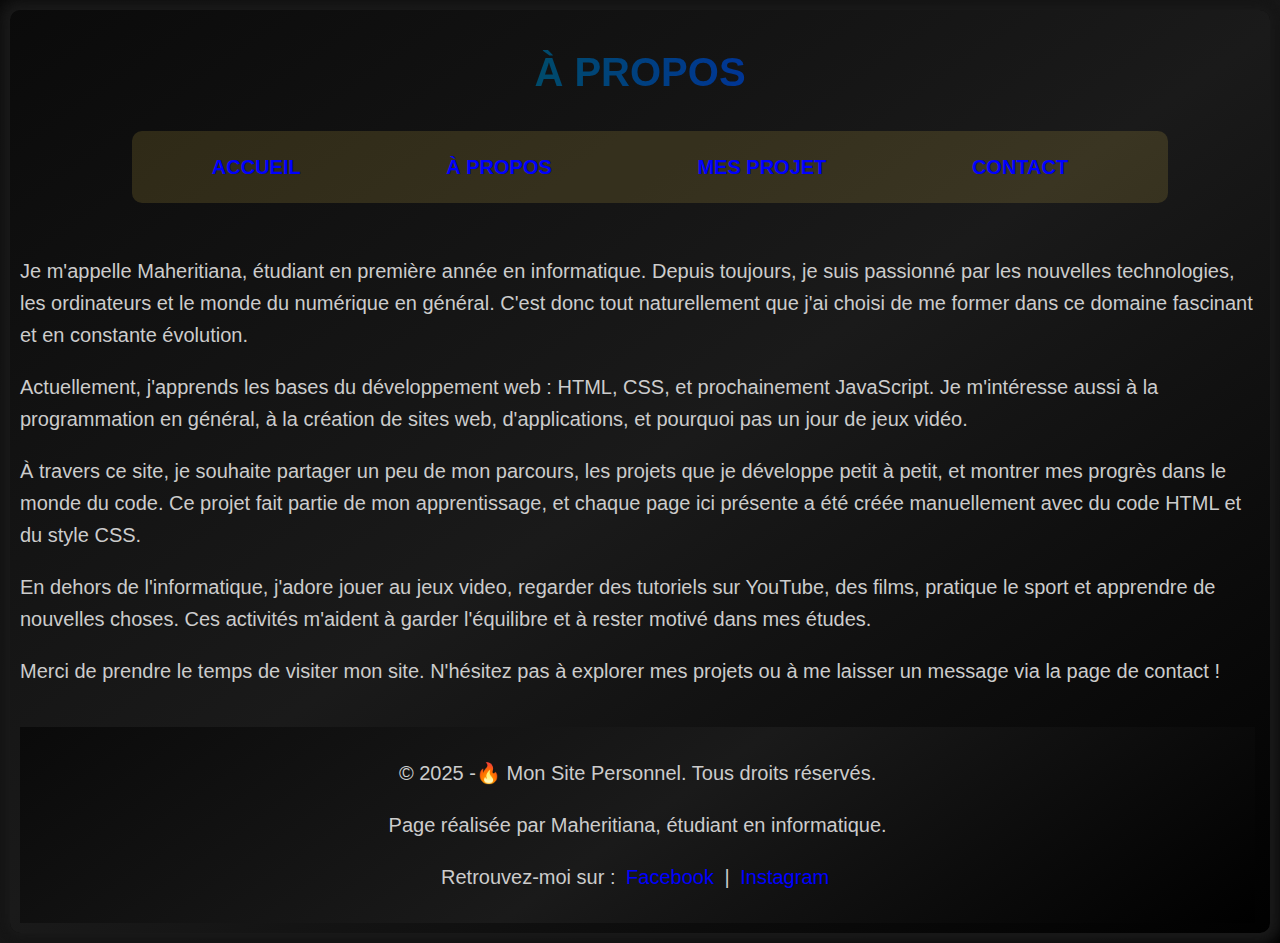
<file: apropos.html>
<!DOCTYPE html>
<html lang="en">

<head>
  <meta charset="UTF-8">
  <meta name="viewport" content="width=device-width, initial-scale=1.0">
  <title>A propos</title>
  <link rel="stylesheet" href="pro.css">
</head>

<body>
  <h1 class="h1">À PROPOS</h1>
  <div class="table">
  <nav>
    <a class="acc" href="index.html">Accueil</a>
    <a class="apro" href="apropos.html">À propos</a>
    <a class="proj" href="projet.html">Mes projet</a>
    <a class="cont" href="contacte.html">Contact</a>
  </nav><br>
  </div>
  <p>Je m'appelle Maheritiana, étudiant en première année en informatique.
    Depuis toujours, je suis passionné par les nouvelles technologies, les ordinateurs et le monde du numérique en
    général.
    C'est donc tout naturellement que j'ai choisi de me former dans ce domaine fascinant et en constante évolution.</p>
  <p>Actuellement, j'apprends les bases du développement web : HTML, CSS, et prochainement JavaScript.
    Je m'intéresse aussi à la programmation en général, à la création de sites web, d'applications, et pourquoi pas un
    jour de jeux vidéo.</p>
  <p>À travers ce site, je souhaite partager un peu de mon parcours, les projets que je développe petit à petit,
    et montrer mes progrès dans le monde du code. Ce projet fait partie de mon apprentissage, et chaque page ici
    présente a été créée manuellement avec du code HTML et du style CSS.</p>
  <p>En dehors de l'informatique, j'adore jouer au jeux video, regarder des tutoriels sur YouTube, des films, pratique
    le sport et apprendre de nouvelles choses. Ces activités m'aident à garder l'équilibre et à rester motivé dans mes
    études.</p>
  <p>Merci de prendre le temps de visiter mon site. N'hésitez pas à explorer mes projets ou à me laisser un message via
    la page de contact !</p>
  <footer>
    <p>&copy; 2025 -🔥 Mon Site Personnel. Tous droits réservés.</p>
    <p>Page réalisée par Maheritiana, étudiant en informatique.</p>
    <p>Retrouvez-moi sur :
      <a href="https://www.facebook.com/Maheritina Andrianina" target="_blank">Facebook</a> |
      <a href="https://www.instagram.com/maheritina.andriann" target="_blank">Instagram</a>
    </p>
  </footer>
</body>

</html>
</file>
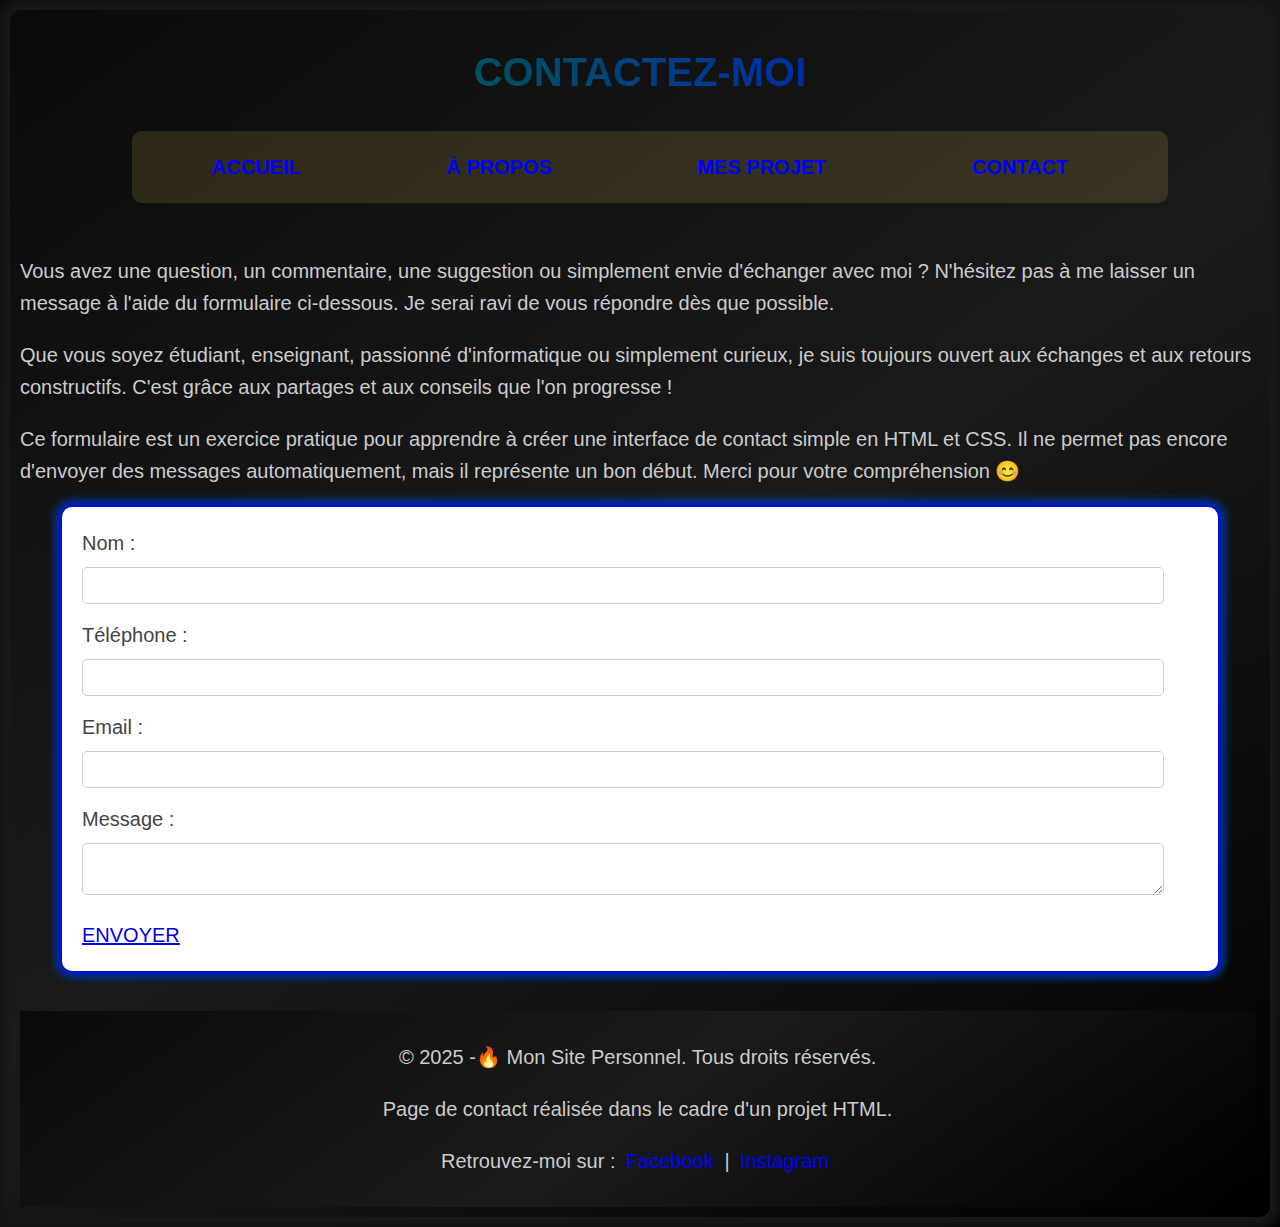
<file: contacte.html>
<!DOCTYPE html>
<html lang="en">

<head>
  <meta charset="UTF-8">
  <meta name="viewport" content="width=device-width, initial-scale=1.0">
  <title>CONTACT</title>
  <link rel="stylesheet" href="pro.css">
</head>

<body>
  <h1 class="h1">CONTACTEZ-MOI</h1>
  <div class="table">
  <nav>
    <a class="acc" href="index.html">Accueil</a>
    <a class="apro" href="apropos.html">À propos</a>
    <a class="proj" href="projet.html">Mes projet</a>
    <a class="cont" href="contacte.html">Contact</a>
  </nav><br>
  </div>
  <p>Vous avez une question, un commentaire, une suggestion ou simplement envie d'échanger avec moi ?
    N'hésitez pas à me laisser un message à l'aide du formulaire ci-dessous.
    Je serai ravi de vous répondre dès que possible.</p>
  <p>Que vous soyez étudiant, enseignant, passionné d'informatique ou simplement curieux,
    je suis toujours ouvert aux échanges et aux retours constructifs.
    C'est grâce aux partages et aux conseils que l'on progresse !</p>
  <p>Ce formulaire est un exercice pratique pour apprendre à créer une interface de contact simple en HTML et CSS.
    Il ne permet pas encore d'envoyer des messages automatiquement, mais il représente un bon début.
    Merci pour votre compréhension 😊</p>
  <div class="inp">
    <form>
      <label for="name">Nom :</label><br>
      <input type="text" id="name" name="name" required><br>
      <label for="name">Téléphone :</label>
      <input type="text" id="name" name="name" required><br>
        <label for="email">Email :</label><br>
        <input type="email" id="email" name="email" required><br>
        <label for="message">Message :</label><br>
        <textarea id="message" name="message" rows="2" required></textarea>
        <a href="mailto:andriarimana213@gmail.com">ENVOYER</a>
    </form>
  <div class="foot">
    <footer>
      <p>&copy; 2025 -🔥 Mon Site Personnel. Tous droits réservés.</p>
      <p>Page de contact réalisée dans le cadre d'un projet HTML.</p>
      <p>Retrouvez-moi sur :
        <a href="https://www.facebook.com/Maheritina Andrianina" target="_blank">Facebook</a> |
        <a href="https://www.instagram.com/maheritina.andriann" target="_blank">Instagram</a>
      </p>
    </footer>
  </div>
</body>

</html>
</file>
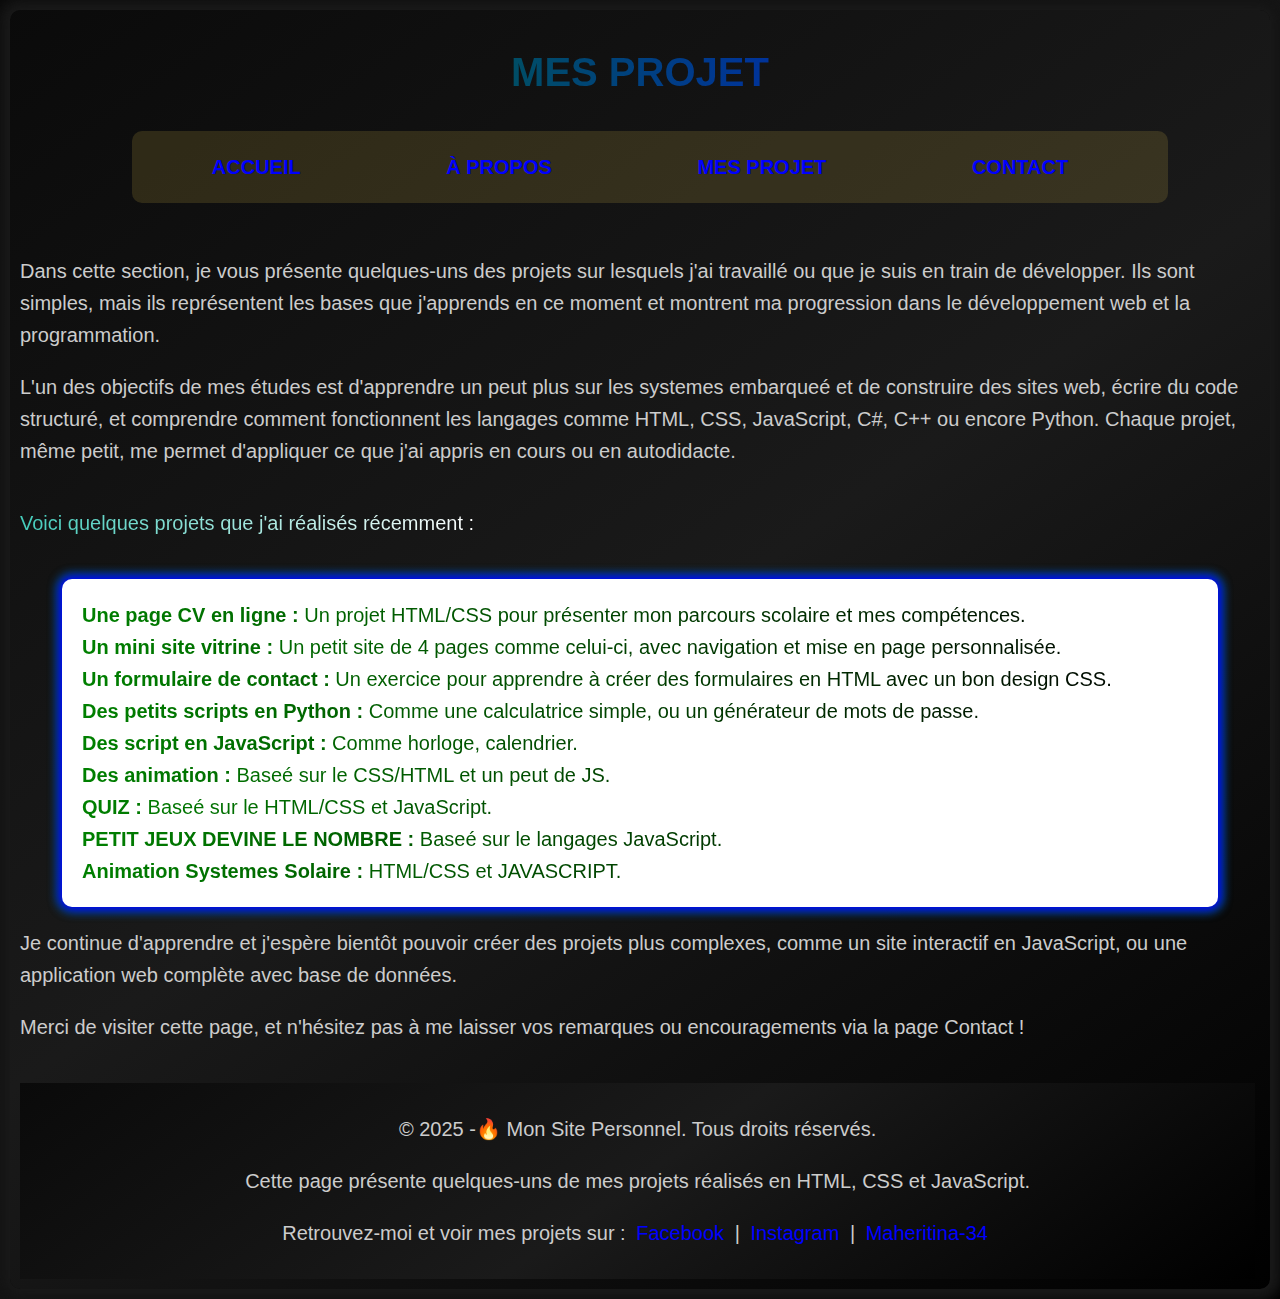
<file: projet.html>
<!DOCTYPE html>
<html lang="en">

<head>
  <meta charset="UTF-8">
  <meta name="viewport" content="width=device-width, initial-scale=1.0">
  <title>PROJET</title>
  <link rel="stylesheet" href="pro.css">
</head>

<body>
  <h1 class="h1">MES PROJET</h1>
  <div class="table">
  <nav>
    <a class="acc" href="index.html">Accueil</a>
    <a class="apro" href="apropos.html">À propos</a>
    <a class="proj" href="projet.html">Mes projet</a>
    <a class="cont" href="contacte.html">Contact</a>
  </nav><br>
  </div>
  <p>Dans cette section, je vous présente quelques-uns des projets sur lesquels j'ai travaillé ou que je suis en train
    de développer.
    Ils sont simples, mais ils représentent les bases que j'apprends en ce moment et montrent ma progression dans le
    développement web et la programmation.</p>
  <p>L'un des objectifs de mes études est d'apprendre un peut plus sur les systemes embarqueé et de construire des sites web, écrire du code structuré,
    et comprendre comment fonctionnent les langages comme HTML, CSS, JavaScript, C#, C++ ou encore Python.
    Chaque projet, même petit, me permet d'appliquer ce que j'ai appris en cours ou en autodidacte.</p>
  <p class="p1">Voici quelques projets que j'ai réalisés récemment :</p>
  <ul>
    <li><strong>Une page CV en ligne :</strong> Un projet HTML/CSS pour présenter mon parcours scolaire et mes
      compétences.</li>
    <li><strong>Un mini site vitrine :</strong> Un petit site de 4 pages comme celui-ci, avec navigation et mise en page
      personnalisée.</li>
    <li><strong>Un formulaire de contact :</strong> Un exercice pour apprendre à créer des formulaires en HTML avec un
      bon design CSS.</li>
    <li><strong>Des petits scripts en Python :</strong> Comme une calculatrice simple, ou un générateur de mots de
      passe.</li>
    <li><strong>Des script en JavaScript :</strong> Comme horloge, calendrier.</li>
    <li><strong>Des animation :</strong> Baseé sur le CSS/HTML et un peut de JS. </li>
    <li><strong>QUIZ :</strong> Baseé sur le HTML/CSS et JavaScript.</li>
    <li><strong>PETIT JEUX DEVINE LE NOMBRE :</strong> Baseé sur le langages JavaScript.</li>
    <li><strong>Animation Systemes Solaire :</strong> HTML/CSS et JAVASCRIPT.</li>
  </ul>
  <p>Je continue d'apprendre et j'espère bientôt pouvoir créer des projets plus complexes,
    comme un site interactif en JavaScript, ou une application web complète avec base de données.</p>
  <p class="pa">Merci de visiter cette page, et n'hésitez pas à me laisser vos remarques ou encouragements via la page
    Contact !
  </p>
  <footer>
    <p>&copy; 2025 -🔥 Mon Site Personnel. Tous droits réservés.</p>
    <p>Cette page présente quelques-uns de mes projets réalisés en HTML, CSS et JavaScript.</p>
    <p>Retrouvez-moi et voir mes projets sur :
      <a href="https://www.facebook.com/Maheritina Andrianina" target="_blank">Facebook</a> |
      <a href="https://www.instagram.com/maheritina.andriann" target="_blank">Instagram</a> |
      <a href="https://github.com/Maheritina-34/Maheritina-34" target="_blank">Maheritina-34</a>
    </p> 
  </footer>
</body>

</html>
</file>
<file: pro.css>
body {
  font-family: Arial, sans-serif;
  background: linear-gradient(145deg, #0a0a0a,#1a1a1a,#000000);
  font-size: 20px;
  margin: 10px;
  padding: 10px;
  line-height: 1.6;
  overflow: scroll;
  border-radius: 10px;
  box-shadow: 0 0 15px 10px #1a1a1a,
              0 0 15px 10px #0a0a0a;
}

h1 {
  color: #333;
  text-align: center;
  margin-top: 20px;
}

p {
  color: #cccccc;
}

.h1 {
  background: linear-gradient(90deg, green, blue, red);
  background-size: 200% auto;
  color: transparent;
  -webkit-background-clip: text;
  animation: wave 10s linear infinite;
}

@keyframes wave {
  0% {
    background-position: 0% center;
  }

  100% {
    background-position: 200% center;
  }
}

nav {
  width: 100%;
  margin: 0 auto;
  background-color: rgba(241, 211, 79, 0.15);
  padding: 10px;
  border-radius: 10px;
}

nav a {
  display: inline-block;
  padding: 10px 70px;
  color: blue;
  text-decoration: none;
  font-weight: bold;
  text-transform: uppercase;
}

nav a:hover {
  text-decoration: underline;
}

.table {
  display: table;
  margin: 0 auto;
}

.acc:hover {
  border-top: 5px solid #4CB;
  background-color: rgba(241, 211, 79, 0.15);
}

.apro:hover {
  border-top: 5px solid #f1dc4F;
  background-color: rgba(64, 200, 130, 0.15);
}

.proj:hover {
  border-top: 5px solid #0000ff;
  background-color: rgba(000, 112, 192, 0.15);
}

.cont:hover {
  border-top: 5px solid #e44d26;
  background-color: rgba(228, 77, 38, 0.15);
}

footer {
  background: linear-gradient(145deg, #0a0a0a,#1a1a1a,#000000);
  color: white;
  text-align: center;
  padding: 10px;
  margin-top: 40px;
  position: relative;
  bottom: 0;
  width: 98%;
}

footer a {
  color: blue;
  text-decoration: none;
  margin: 0 5px;
}

footer a:hover {
  text-decoration: underline;
}

ul {
  width: 90%;
  max-width: 1450px;
  margin: 20px auto;
  color: #444;
  background-color: white;
  padding: 20px;
  border-radius: 10px;
  box-shadow: 0 0 10px 5px blue,
              0 0 10px 5px green;
}

li {
  background: linear-gradient(90deg, green, black, red);
  background-size: 200% auto;
  color: transparent;
  -webkit-background-clip: text;
  animation: wave 10s linear infinite;
}

form {
  width: 90%;
  max-width: 1450px;
  margin: 20px auto;
  color: #444;
  background-color: white;
  padding: 20px;
  border-radius: 10px;
  box-shadow: 0 0 10px 5px blue,
              0 0 10px 5px green;
}

input[type="text"],
input[type="email"],
textarea {
  width: 95%;
  padding: 10px;
  margin-top: 8px;
  margin-bottom: 15px;
  border: 1px solid #ccc;
  border-radius: 5px;
}

input[type="submit"] {
  background-color: #333;
  color: white;
  border: none;
  padding: 10px 15px;
  cursor: pointer;
  border-radius: 5px;
}

input[type="submit"]:hover {
  background-color: #555;
}


.p1 {
  display: inline-block;
  overflow-wrap: break-word;
  box-sizing: border-box;
  background: linear-gradient(90deg, #4CB, white, red);
  background-size: 200% auto;
  color: transparent;
  -webkit-background-clip: text;
  animation: wave 10s linear infinite;
}

/* Pour l'ecran tablette et telephone */
@media screen and (max-width: 600px) {
  header {
    height: 50px;
  }

  h1 {
    font-size: 28px;
    margin: 20px 0 0 0;
  }

  nav {
    padding: 10px;
  }

  nav a {
    font-size: 10px;
    padding: 5px 10px 10px 10px;
  }

  p,
  form {
    font-size: 17px;
    margin: 5px;
    padding: 5px;
  }
  form, ul{
    box-shadow: 0 0 7px 3px blue,
                0 0 7px 3px green;
  }
  ul{
    font-size: 17px;
  }
  footer{
    border-radius: 5px;
    position: relative;
    right: 1%;
    top: 10px;
    width: 95%;
  }
}
</file>
